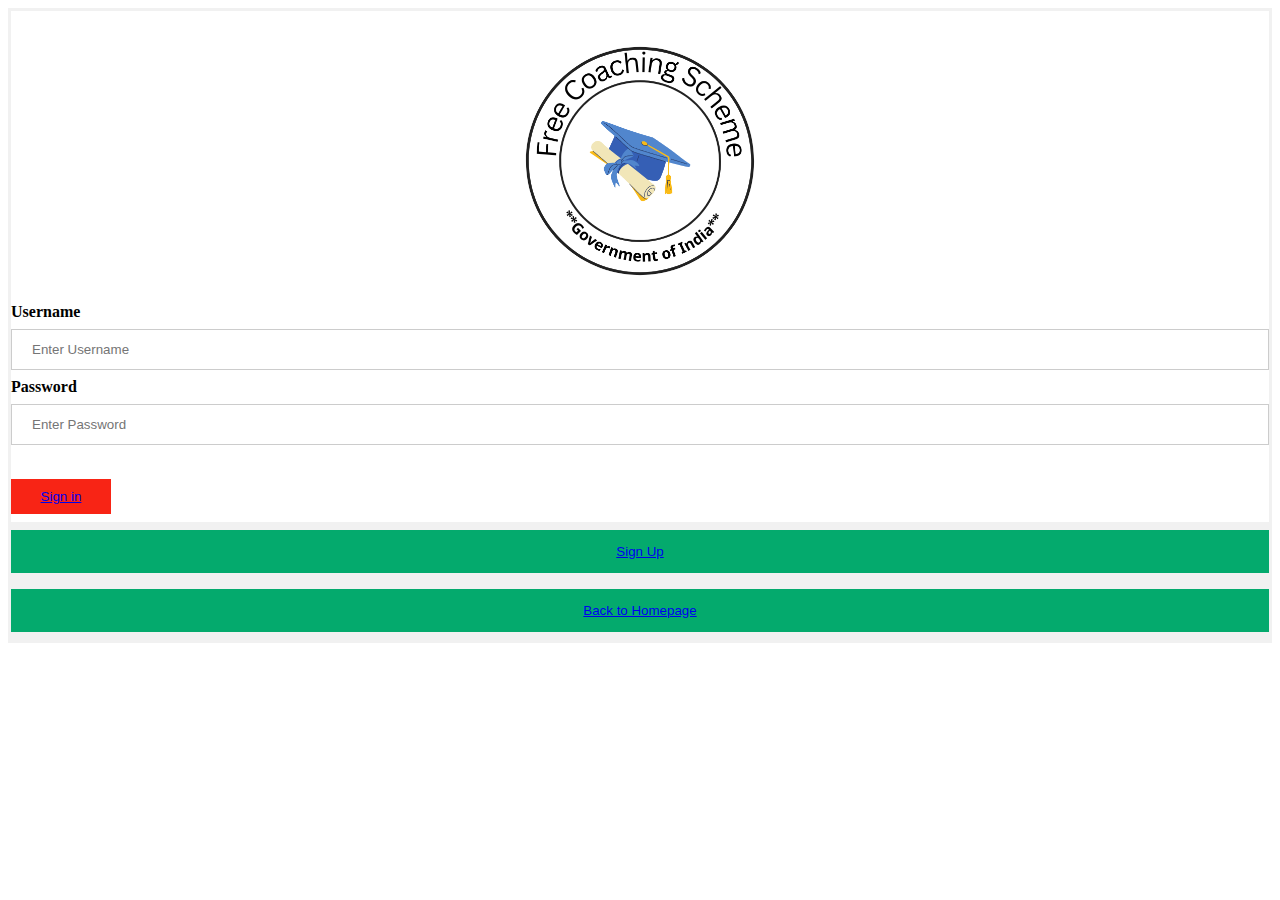
<file: loginpage.html>
<!DOCTYPE html>
<html lang="en">
<head>
    <meta charset="UTF-8">
    <meta http-equiv="X-UA-Compatible" content="IE=edge">
    <meta name="viewport" content="width=device-width, initial-scale=1.0">
    <title>Login Page</title>
</head>
<link rel="stylesheet" href="loginpage.css">
<body>
    <form action="action_page.php" method="post">
        <div class="imgcontainer">
          <img src="loginpagelogo.png" alt="Avatar" class="avatar">
        </div>
        <div class="container">
          <label for="uname"><b>Username</b></label>
          <input type="text" placeholder="Enter Username" name="uname" required>
          <br>
          <label for="psw"><b>Password</b></label>
          <input type="password" placeholder="Enter Password" name="psw" required>
          <br>   
          <br>
      <lable>
        <button type="submit" class="signinbtn" color><a href="singnin">Sign in</a></button>   
      </lable>
    </div>
        <div class="container" style="background-color:#f1f1f1">
 
          <button type="button" class="Signup"><a href="signup.html">Sign Up</a></button>
          <button type="button" class="Homepage"><a href="index.html">Back to Homepage</a></button>
    
        </div>
      </form>
</body>
</html>
</file>
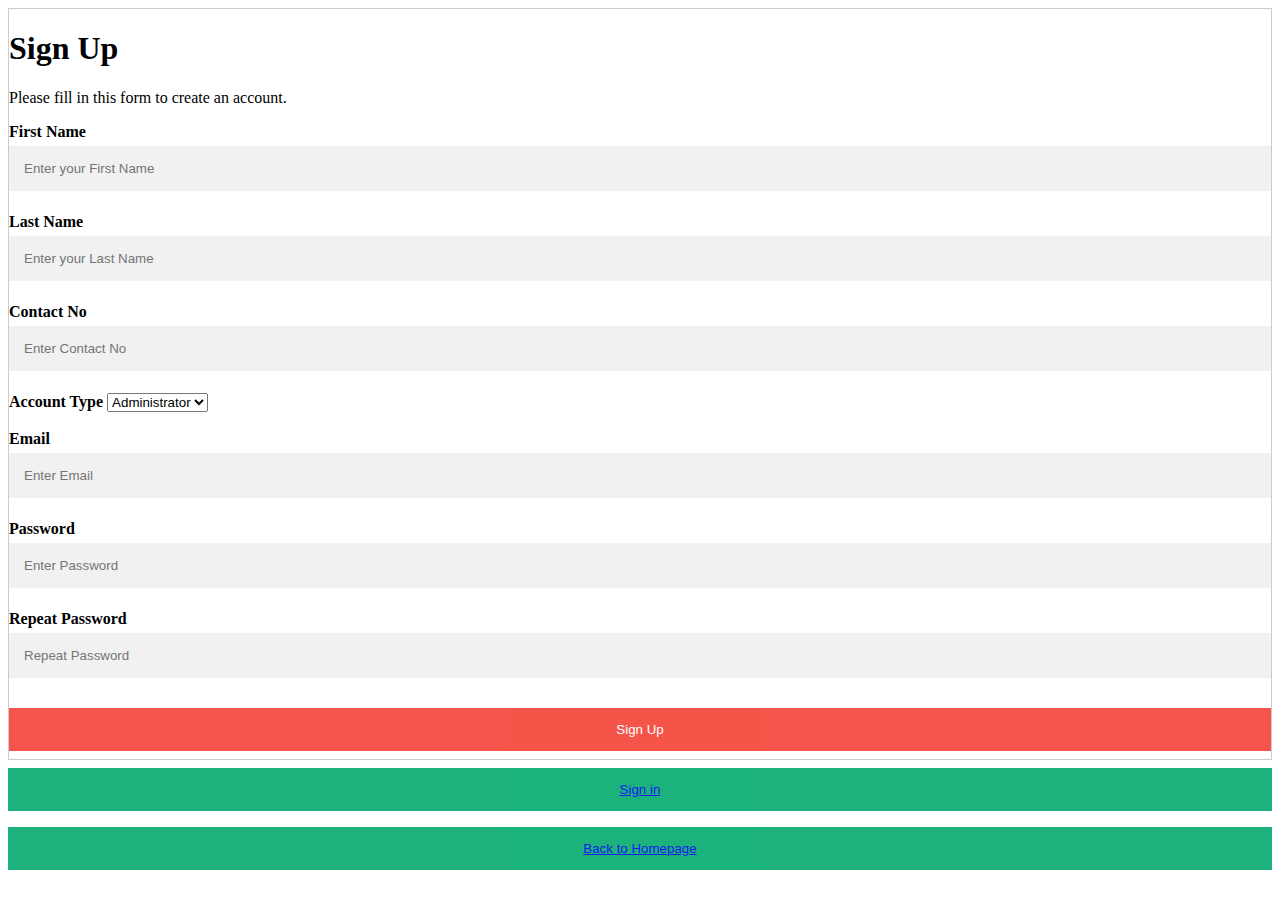
<file: signup.html>
<!DOCTYPE html>
<html lang="en">
<head>
    <meta charset="UTF-8">
    <meta http-equiv="X-UA-Compatible" content="IE=edge">
    <meta name="viewport" content="width=device-width, initial-scale=1.0">
    <title>Sign Up</title>
</head>
<link rel="stylesheet" href="signup.css">
<body>
    <form action="action_page.php" style="border:1px solid #ccc">
        <div class="container">
          <h1>Sign Up</h1>
          <p>Please fill in this form to create an account.</p>
          <lable><b>First Name</b></lable>
          <input type="text" placeholder="Enter your First Name" required>
          <br>
          <lable><b> Last Name</b></lable>
          <input type="text" placeholder="Enter your Last Name" required>
          <br>
          <lable><b>Contact No</b></lable>
          <input type="text" placeholder="Enter Contact No" required>
          <br>
          <label><b>Account Type</b> </label>
          <select name = "dropdown"> 
            <option value = "Administrator" selected>Administrator</option>
            <option value = "Applicant">Applicant</option>
            <option value = "Institution">Institution</option>
          </select>
          <br>
        <br>
          <label><b>Email</b></label>
          <input type="text" placeholder="Enter Email" name="email" required>
        <br>
          <label for="psw"><b>Password</b></label>
          <input type="password" placeholder="Enter Password" name="psw" required>
        <br>
          <label for="psw-repeat"><b>Repeat Password</b></label>
          <input type="password" placeholder="Repeat Password" name="psw-repeat" required>
          <div class="clearfix">
            <button type="submit" class="signupbtn">Sign Up</button>
          </div>
        </div>
      </form>  
      
      <button type="button" class="Signin"><a href="loginpage.html">Sign in</a></button>
      <br>
      <button type="button" class="Homepage"><a href="index.html">Back to Homepage</a></button>
    
</body>
</html>
</file>
<file: loginpage.css>
form {
    border: 3px solid #f1f1f1;
  }
  input[type=text], input[type=password] {
    width: 100%;
    padding: 12px 20px;
    margin: 8px 0;
    display: inline-block;
    border: 1px solid #ccc;
    box-sizing: border-box;
  }
   button {
    background-color: #04AA6D;
    color: white;
    padding: 14px 20px;
    margin: 8px 0;
    border: none;
    cursor: pointer;
    width: 100%;
  }
 button:hover {
    opacity: 0.8;
  }
  
   .signinbtn {
    width:100px;
    padding: 10px 18px;
    background-color: #f82415;
  }
  
 .imgcontainer {
    text-align: center;
    margin: 24px 0 12px 0;
  }
  img.avatar {
    width: 20%;
    border-radius: 10%;
  }
  span.psw {
    float: right;
    padding-top: 16px;
  }
</file>
<file: signup.css>
* {box-sizing: border-box}

  input[type=text], input[type=password] {
  width: 100%;
  padding: 15px;
  margin: 5px 0 22px 0;
  display: inline-block;
  border: none;
  background: #f1f1f1;
}

input[type=text]:focus, input[type=password]:focus {
  background-color: #ddd;
  outline: none;
}

hr {
  border: 1px solid #f1f1f1;
  margin-bottom: 25px;
}

button {
  background-color: #04AA6D;
  color: white;
  padding: 14px 20px;
  margin: 8px 0;
  border: none;
  cursor: pointer;
  width: 100%;
  opacity: 0.9;
}

button:hover {
  opacity:1;
}

.signupbtn {
  padding: 14px 20px;
  background-color: #f44336;
}
</file>
